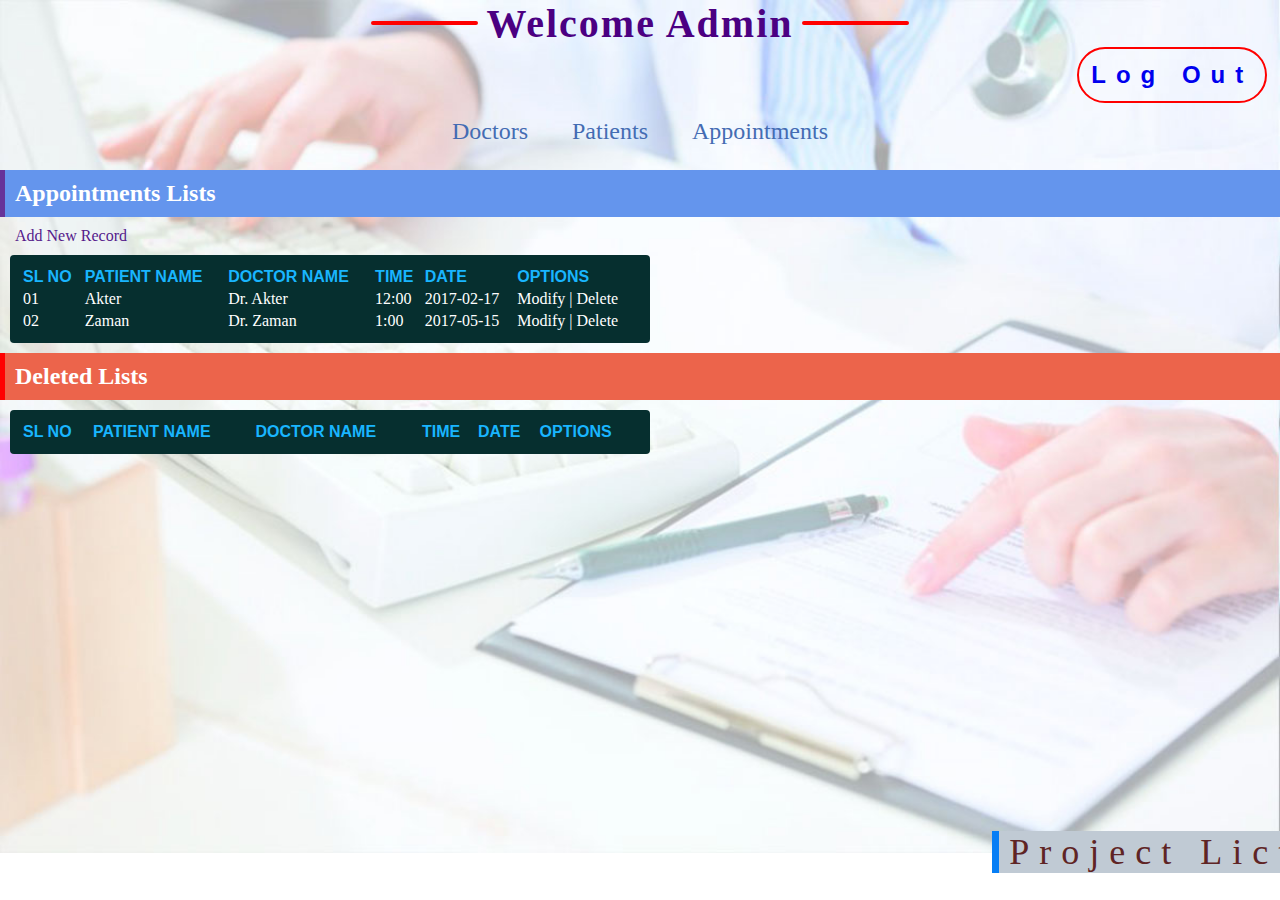
<file: appointments.html>
<!DOCTYPE html>
<html lang="en">
<head>
    <meta charset="UTF-8">
    <title>Hospital Management System</title>
    <link rel="stylesheet" href="css/style.css">
    <script src="js/jquery.js"></script>
    <script src="js/myScript.js"></script>
</head>
<body class="body2">
    <header>
        <h2 class="admin">Welcome Admin</h2>
    </header>
    <div class="logout">
        <a href="index.html" class="logbutton2"><span>Log Out</span></a>
    </div>
    <nav>
        <ul>
            <li><a href="doctors.html">Doctors</a></li>
            <li><a href="patients.html">Patients</a></li>
            <li><a href="appointments.html">Appointments</a></li>
        </ul>
    </nav>
    <div class="lists">
        <p class="text2">Appointments Lists</p>
    </div>
    <div>
        <a href="" id="record">Add New Record</a>
    </div>
    <div>
        <form action="">

        </form>
    </div>
    <table>
        <thead>
            <tr>
                <th>SL NO</th>
                <th>PATIENT NAME</th>
                <th>DOCTOR NAME</th>
                <th>TIME</th>
                <th>DATE</th>
                <th>OPTIONS</th>
            </tr>
        </thead>
        <tbody>
            <tr>
                <td>01</td>
                <td>Akter</td>
                <td>Dr. Akter</td>
                <td>12:00</td>
                <td>2017-02-17</td>
                <td>Modify | Delete</td>
            </tr>
            <tr>
                <td>02</td>
                <td>Zaman</td>
                <td>Dr. Zaman</td>
                <td>1:00</td>
                <td>2017-05-15</td>
                <td>Modify | Delete</td>
            </tr>
        </tbody>
    </table>
    <div class="del">
        <p class="text2">Deleted Lists</p>
    </div>
    <table>
        <thead>
            <tr>
                <th>SL NO</th>
                <th>PATIENT NAME</th>
                <th>DOCTOR NAME</th>
                <th>TIME</th>
                <th>DATE</th>
                <th>OPTIONS</th>
            </tr>
        </thead>
    </table>
    <div id="right">
        <p class="text">Project Lict</p>
    </div>

    <div class="modal">
            <form action="" class="modal-form">
                <p class="modalhead">Add New Appointments</p>
                <p>Patient Name: <input type="text"></p>
                <p>Doctor Name: <input type="text"></p>
                <p>Time: <input type="time"></p>
                <p>Date: <input type="date"></p>
                <p><input type="submit" value="Update"></p>
            </form>
        </div>
    
</body>
</html>
</file>
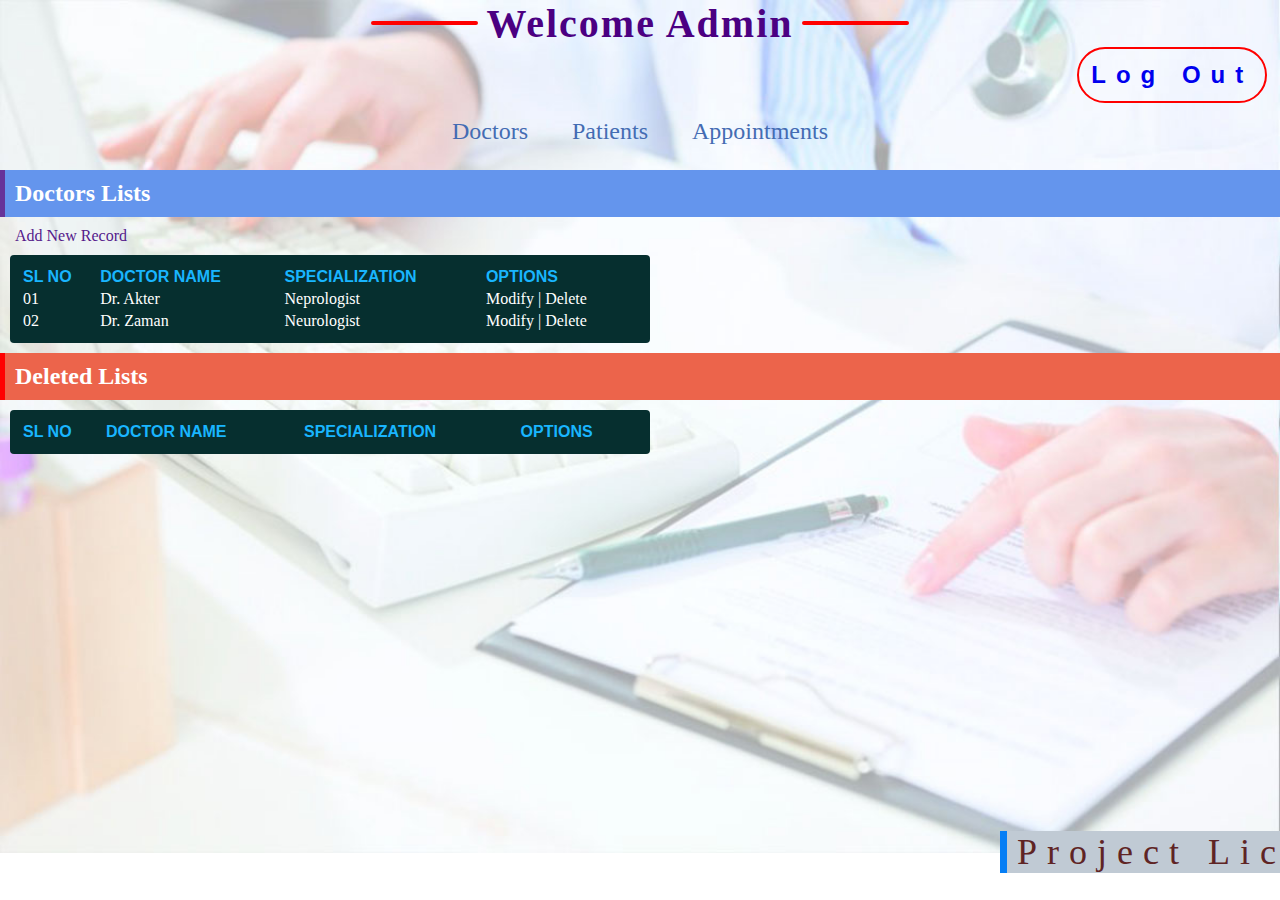
<file: doctors.html>
<!DOCTYPE html>
<html lang="en">
<head>
	<meta charset="UTF-8">
	<title>Hospital Management System</title>
	<link rel="stylesheet" href="css/style.css">
	<script src="js/jquery.js"></script>
 	<script src="js/myScript.js"></script>
</head>
<body class="body2">
	<header>
		<h2 class="admin">Welcome Admin</h2>
	</header>
	<div class="logout">
		<a href="index.html" class="logbutton2"><span>Log Out</span></a>
	</div>
	<nav>
		<ul>
			<li><a href="doctors.html">Doctors</a></li>
			<li><a href="patients.html">Patients</a></li>
			<li><a href="appointments.html">Appointments</a></li>
		</ul>
	</nav>
	<div class="lists">
		<p class="text2">Doctors Lists</p>
	</div>
	<div>
		<a href="" id="record">Add New Record</a>
	</div>
		<div class="modal">
			<form action="" class="modal-form">
				<p class="modalhead">Add New Doctor</p>
				<p>Doctor Name: <input type="text"></p>
				<p>Specialization: <input type="text"></p>
				<p><input type="submit" value="Update"></p>
			</form>
		</div>
		
    <table>
    	<thead>
    		<tr>
    			<th>SL NO</th>
    			<th>DOCTOR NAME</th>
    			<th>SPECIALIZATION</th>
    			<th>OPTIONS</th>
    		</tr>
    	</thead>
    	<tbody>
    		<tr>
    			<td>01</td>
    			<td>Dr. Akter</td>
    			<td>Neprologist</td>
    			<td>Modify | Delete</td>
    		</tr>
    		<tr>
    			<td>02</td>
    			<td>Dr. Zaman</td>
    			<td>Neurologist</td>
    			<td>Modify | Delete</td>
    		</tr>
    	</tbody>
    </table>
    <div class="del">
    	<p class="text2">Deleted Lists</p>
    </div>
    <table>
    	<thead>
    		<tr>
    			<th>SL NO</th>
    			<th>DOCTOR NAME</th>
    			<th>SPECIALIZATION</th>
    			<th>OPTIONS</th>
    		</tr>
    	</thead>
    </table>
	<div id="docright">
    	<p class="doctext">Project Lict</p>
  	</div>
	
</body>
</html>
</file>
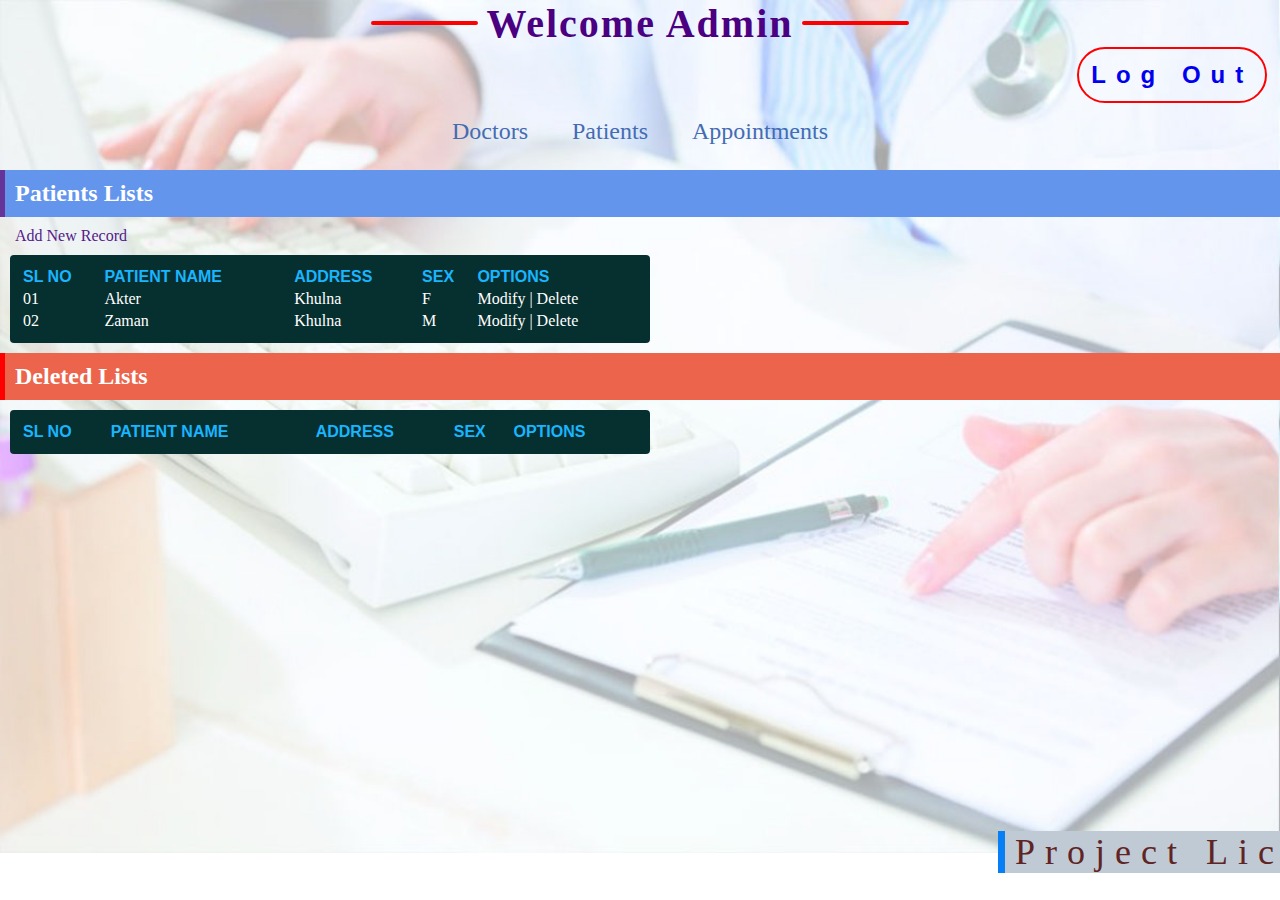
<file: patients.html>
<!DOCTYPE html>
<html lang="en">
<head>
	<meta charset="UTF-8">
	<title>Hospital Management System</title>
	<link rel="stylesheet" href="css/style.css">
    <script src="js/jquery.js"></script>
    <script src="js/myScript.js"></script>
</head>
<body class="body2">
	<header>
		<h2 class="admin">Welcome Admin</h2>
	</header>
	<div class="logout">
		<a href="index.html" class="logbutton2"><span>Log Out</span></a>
	</div>
	<nav>
		<ul>
			<li><a href="doctors.html">Doctors</a></li>
			<li><a href="patients.html">Patients</a></li>
			<li><a href="appointments.html">Appointments</a></li>
		</ul>
	</nav>
	<div class="lists">
		<p class="text2">Patients Lists</p>
	</div>
	<div>
		<a href="" id="record">Add New Record</a>
	</div>
    <div class="modal">
            <form action="" class="modal-form">
                <p class="modalhead">Add New Patients</p>
                <p>Patient Name: <input type="text"></p>
                <p>Sex: <input type="text"></p>
                <p>Address: <input type="text"></p>
                <p><input type="submit" value="Update"></p>
            </form>
        </div>
    <table>
    	<thead>
    		<tr>
    			<th>SL NO</th>
    			<th>PATIENT NAME</th>
    			<th>ADDRESS</th>
    			<th>SEX</th>
                <th>OPTIONS</th>
    		</tr>
    	</thead>
    	<tbody>
    		<tr>
    			<td>01</td>
    			<td>Akter</td>
    			<td>Khulna</td>
    			<td>F</td>
                <td>Modify | Delete</td>
    		</tr>
    		<tr>
    			<td>02</td>
    			<td>Zaman</td>
    			<td>Khulna</td>
                <td>M</td>
    			<td>Modify | Delete</td>
    		</tr>
    	</tbody>
    </table>
    <div class="del">
    	<p class="text2">Deleted Lists</p>
    </div>
    <table>
    	<thead>
    		<tr>
    			<th>SL NO</th>
                <th>PATIENT NAME</th>
                <th>ADDRESS</th>
                <th>SEX</th>
                <th>OPTIONS</th>
    		</tr>
    	</thead>
    </table>
	<div id="docright">
    	<p class="doctext">Project Lict</p>
  	</div>
	
</body>
</html>
</file>
<file: css/style.css>
#body{
	margin: 0;
	padding: 0;
	width: 100%;
	background-image: url("../images/clinic-slider-compressor.jpg");
	background-size: cover;
	background-repeat: no-repeat;
}
.body2{
	margin: 0;
	padding: 0;
	width: 100%;
	background-image: url("../images/hms-3.jpg");
	background-size: cover;
	background-repeat: no-repeat;
}
.heading{
	text-align: center;
    font-size: 50px;
    letter-spacing: 2px;
    margin-top: 0px;
    margin-bottom: 20px;
    font-family: Constantia;
    position: relative;
    color: indigo;
}
.admin{
	text-align: center;
    font-size: 40px;
    letter-spacing: 2px;
    margin-top: 0px;
    margin-bottom: 0;
    font-family: Constantia;
    position: relative;
    color: indigo;
}
.heading::before{
	content: "";
    border: 2px solid red;
    border-radius: 50px;
    width: 8%;
    top: 45%;
    left: 14%;
    position: absolute;
}
.heading::after{
	content: "";
    border: 2px solid red;
    border-radius: 50px;
    width: 8%;
    top: 45%;
    right: 14%;
    position: absolute;
}
.admin::before{
	content: "";
    border: 2px solid red;
    border-radius: 50px;
    width: 8%;
    top: 45%;
    left: 29%;
    position: absolute;
}
.admin::after{
	content: "";
    border: 2px solid red;
    border-radius: 50px;
    width: 8%;
    top: 45%;
    right: 29%;
    position: absolute;
}
.login{
	overflow: hidden;
	margin-right: 1%;
	margin-bottom: 57px;
}
.logout{
	overflow: hidden;
	margin-right: 1%;
	
}
.logbutton{
	text-align: center;
	text-decoration: none;
}
.logbutton2{
	text-align: center;
	text-decoration: none;
}
span{
	float: right;
    padding: 12px;
    font-size: 24px;
    /* margin-top: 10px; */
    /* margin-right: 10px; */
    letter-spacing: 10px;
    border: 2px solid red;
    border-radius: 50px;
    font-family: Arial;
    font-weight: bold;
}
#form{
	width: 50%;
    float: right;
    margin-right: 1%;
    overflow: hidden;
}
#form form{
	position: relative;
	right: -100%;
	display: none;
}
#inputleft{
	width: 60%;
    float: left;
    /* display: inline-block; */
}
#signright{
	    /* width: 30%; */
    float: right;
    /* display: inline-block; */
}
.input{
	width: 100%;
	font-size: 20px;
    padding: 6px;
    padding-left: 11px;
    border: none;
    border-radius: 50px;
    box-sizing: border-box;
}
#form form .signin{
	cursor: pointer;
    font-size: 24px;
    padding: 12px;
    margin-top: 10%;
    letter-spacing: 10px;
    border: none;
    border-radius: 50px;
}
input:focus{
	outline: none;
}
.slide{
    width: 50%;
    height: 300px;
    /* left: 98%; */
    float: right;
    margin-right: 2.5%;
}
#right{
	width: 30%;
    position: absolute;
    right: 0;
    bottom: 3%;
    /* height: 20px; */
    float: right;
    overflow: hidden;
}
.text{
	border-left: 7px solid #067ef5;
    background-color: #c0cad4;
    color: #5f2424;
    text-align: left;
    padding: 0;
    padding-left: 10px;
    margin: 0;
    margin-left: 2%;
    letter-spacing: 10px;
    font-size: 36px;
    font-family: fantasy;
    position: relative;
    right: -100%;
}
#docright{
	width: 30%;
    position: absolute;
    right: 0;
    bottom: 3%;
    /* height: 20px; */
    float: right;
    overflow: hidden;
}
.doctext{
	border-left: 7px solid #067ef5;
    background-color: #c0cad4;
    color: #5f2424;
    text-align: left;
    padding: 0;
    padding-left: 10px;
    margin: 0;
    margin-left: 2%;
    letter-spacing: 10px;
    font-size: 36px;
    font-family: fantasy;
    position: relative;
    right: -100%;
}
.body2 nav ul{
	list-style-type: none;
    margin: 0;
    padding: 0;
    text-align: center;
    overflow: hidden;
    margin-top: 0;
}
.body2 nav ul li{
	padding: 15px;
	display: inline-block;
}
.body2 nav ul li a{
	text-decoration: none;
    padding: 5px;
    font-family: Tahoma;
    color: #446CB3;
    font-size: x-large;
}
.body2 nav ul li a:hover{
	color: #663399;
	border-bottom: 2px solid #663399;
}
.lists{
    /* height: 20px; */
    border-left: 5px solid #663399;
    background-color: cornflowerblue;
    margin-top: 10px;
    margin-bottom: 10px;
}
.text2{
	text-align: left;
    padding: 10px;
    font-size: 24px;
    font-weight: bold;
    font-family: calibri;
    color: white;
    /* margin-bottom: 10px; */
    margin: 0;
}
.del{
	border-left: 5px solid red;
	margin-top: 10px;
	background-color: #EC644B;
}
.body2 div a{
	text-decoration: none;
	margin-left: 15px;
}
.body2 table{
	    width: 50%;
    padding: 10px;
    margin-top: 10px;
    margin-left: 10px;
    border-radius: 4px;
    color: white;
    background-color: #062f2f;
}
.body2 thead tr th{
	font-family: Arial;
	text-align: left;
	color: #19B5FE;
}
.body2 tbody tr td{
	text-align: left;
}
.modal{
	display: none;
	top: 0;
	left: 0;
	width: 100%;
	height: 100%;
	position: absolute;
	z-index: 1;
	background-color: rgba(0, 0, 0, .5);
	border-radius: 2px solid grey;
}
.modal .modal-form{
	margin: 15% auto auto;
    width: 25%;
    background-color: #fff;
    padding: 15px;
    border-radius: 2px;
}
.modalhead{
	text-align: center;
	font-size: 24px;
	font-weight: bold;
}
</file>
